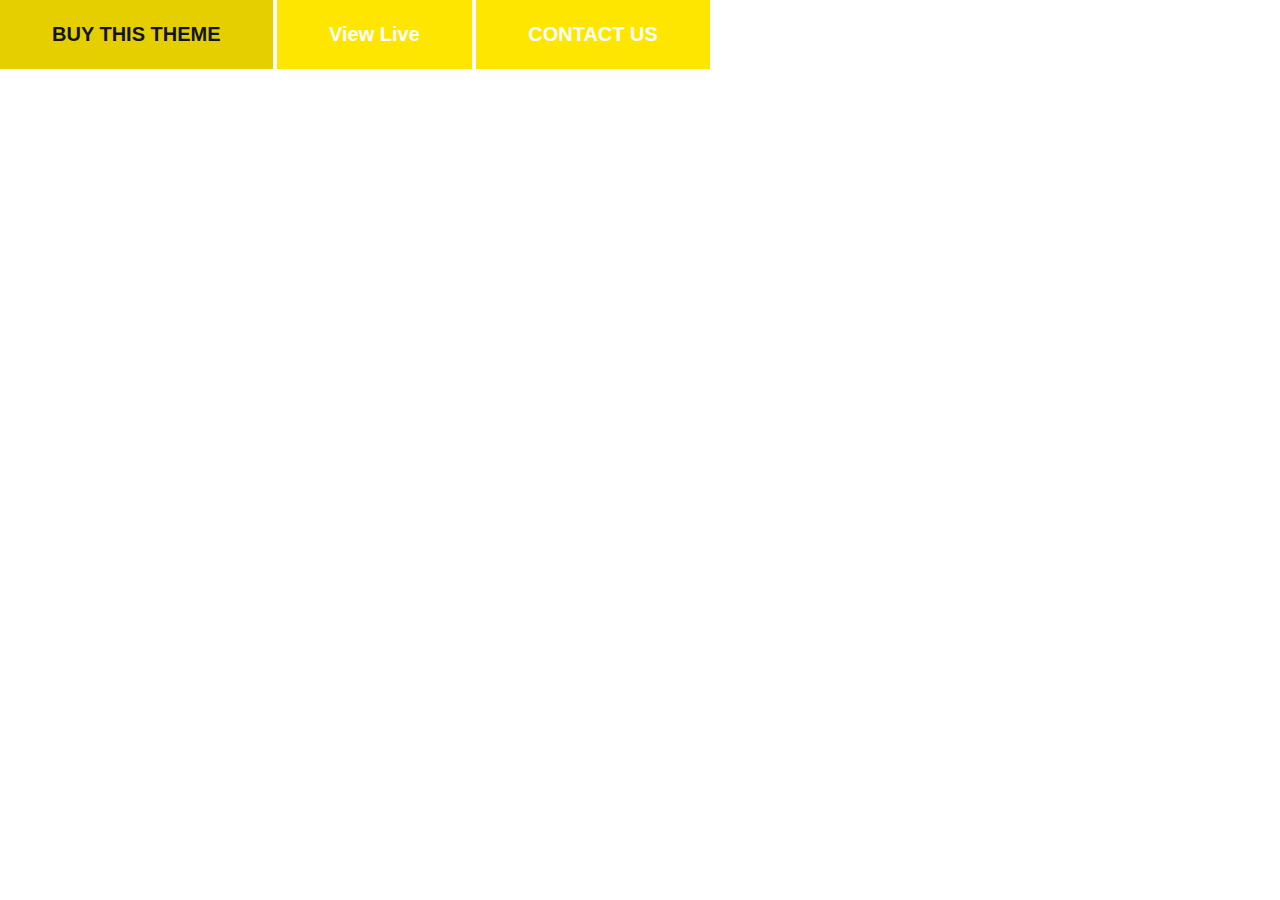
<file: scss/components/buttons/buttons.html>
<!DOCTYPE html>
<html lang="en">
<head>
	<meta charset="UTF-8">
	<title>buttons</title>
	<link rel="stylesheet" href="../../../css/all.css">
</head>
<body>
	<button type="button" class="button button__variant-1">buy this theme</button>
	<button type="button" class="button button__variant-2">View Live</button>
	<button type="button" class="button button__variant-3">Contact us</button>
</body>
</html>
</file>
<file: css/all.css>
/*! normalize.css v3.0.3 | MIT License | github.com/necolas/normalize.css */
html {
  font-family: sans-serif;
  -ms-text-size-adjust: 100%;
  -webkit-text-size-adjust: 100%;
}

body {
  margin: 0;
}

article,
aside,
details,
figcaption,
figure,
footer,
header,
hgroup,
main,
menu,
nav,
section,
summary {
  display: block;
}

audio,
canvas,
progress,
video {
  display: inline-block;
  vertical-align: baseline;
}

audio:not([controls]) {
  display: none;
  height: 0;
}

[hidden],
template {
  display: none;
}

a {
  background-color: transparent;
}

a:active,
a:hover {
  outline: 0;
}

abbr[title] {
  border-bottom: 1px dotted;
}

b,
strong {
  font-weight: bold;
}

dfn {
  font-style: italic;
}

h1 {
  font-size: 2em;
  margin: 0.67em 0;
}

mark {
  background: #ff0;
  color: #000;
}

small {
  font-size: 80%;
}

sub,
sup {
  font-size: 75%;
  line-height: 0;
  position: relative;
  vertical-align: baseline;
}

sup {
  top: -0.5em;
}

sub {
  bottom: -0.25em;
}

img {
  border: 0;
}

svg:not(:root) {
  overflow: hidden;
}

figure {
  margin: 1em 40px;
}

hr {
  box-sizing: content-box;
  height: 0;
}

pre {
  overflow: auto;
}

code,
kbd,
pre,
samp {
  font-family: monospace, monospace;
  font-size: 1em;
}

button,
input,
optgroup,
select,
textarea {
  color: inherit;
  font: inherit;
  margin: 0;
}

button {
  overflow: visible;
}

button,
select {
  text-transform: none;
}

button,
html input[type="button"], input[type="reset"],
input[type="submit"] {
  -webkit-appearance: button;
  cursor: pointer;
}

button[disabled],
html input[disabled] {
  cursor: default;
}

button::-moz-focus-inner,
input::-moz-focus-inner {
  border: 0;
  padding: 0;
}

input {
  line-height: normal;
}

input[type="checkbox"],
input[type="radio"] {
  box-sizing: border-box;
  padding: 0;
}

input[type="number"]::-webkit-inner-spin-button,
input[type="number"]::-webkit-outer-spin-button {
  height: auto;
}

input[type="search"] {
  -webkit-appearance: textfield;
  box-sizing: content-box;
}

input[type="search"]::-webkit-search-cancel-button,
input[type="search"]::-webkit-search-decoration {
  -webkit-appearance: none;
}

fieldset {
  border: 1px solid #c0c0c0;
  margin: 0 2px;
  padding: 0.35em 0.625em 0.75em;
}

legend {
  border: 0;
  padding: 0;
}

textarea {
  overflow: auto;
}

optgroup {
  font-weight: bold;
}

table {
  border-collapse: collapse;
  border-spacing: 0;
}

td,
th {
  padding: 0;
}

* {
  box-sizing: border-box;
}

*:before,
*:after {
  box-sizing: border-box;
}

html {
  font-size: 10px;
  -webkit-tap-highlight-color: transparent;
}

body {
  font-family: "Oswald", Helvetica, Arial, sans-serif;
  font-size: 16px;
  line-height: 1.42857;
  color: #333333;
  background-color: #fff;
}

input,
button,
select,
textarea {
  font-family: inherit;
  font-size: inherit;
  line-height: inherit;
}

a {
  color: #ffe600;
  text-decoration: none;
}

a:hover,
a:focus {
  color: #b3a100;
  text-decoration: underline;
}

a:focus {
  outline: thin dotted;
  outline: 5px auto -webkit-focus-ring-color;
  outline-offset: -2px;
}

figure {
  margin: 0;
}

img {
  vertical-align: middle;
}

.img-responsive {
  display: block;
  max-width: 100%;
  height: auto;
}

.img-thumbnail {
  line-height: 1.42857;
  -webkit-transition: all 0.2s ease-in-out;
  transition: all 0.2s ease-in-out;
  display: inline-block;
  max-width: 100%;
  height: auto;
}

.img-circle {
  border-radius: 50%;
}

hr {
  margin-top: 22px;
  margin-bottom: 22px;
  border: 0;
  border-top: 1px solid #eeeeee;
}

.sr-only {
  position: absolute;
  width: 1px;
  height: 1px;
  margin: -1px;
  padding: 0;
  overflow: hidden;
  clip: rect(0, 0, 0, 0);
  border: 0;
}

.sr-only-focusable:active,
.sr-only-focusable:focus {
  position: static;
  width: auto;
  height: auto;
  margin: 0;
  overflow: visible;
  clip: auto;
}

[role="button"] {
  cursor: pointer;
}

.container {
  margin-right: auto;
  margin-left: auto;
  padding-left: 15px;
  padding-right: 15px;
}

.container:before,
.container:after {
  content: " ";
  display: table;
}

.container:after {
  clear: both;
}

@media (min-width: 768px) {
  .container {
    width: 750px;
  }
}

@media (min-width: 992px) {
  .container {
    width: 970px;
  }
}

@media (min-width: 1200px) {
  .container {
    width: 1170px;
  }
}

.container-fluid {
  margin-right: auto;
  margin-left: auto;
  padding-left: 15px;
  padding-right: 15px;
}

.container-fluid:before,
.container-fluid:after {
  content: " ";
  display: table;
}

.container-fluid:after {
  clear: both;
}

.row {
  margin-left: -15px;
  margin-right: -15px;
}

.row:before,
.row:after {
  content: " ";
  display: table;
}

.row:after {
  clear: both;
}

.col-xs-1, .col-sm-1, .col-md-1, .col-lg-1, .col-xs-2, .col-sm-2, .col-md-2, .col-lg-2, .col-xs-3, .col-sm-3, .col-md-3, .col-lg-3, .col-xs-4, .col-sm-4, .col-md-4, .col-lg-4, .col-xs-5, .col-sm-5, .col-md-5, .col-lg-5, .col-xs-6, .col-sm-6, .col-md-6, .col-lg-6, .col-xs-7, .col-sm-7, .col-md-7, .col-lg-7, .col-xs-8, .col-sm-8, .col-md-8, .col-lg-8, .col-xs-9, .col-sm-9, .col-md-9, .col-lg-9, .col-xs-10, .col-sm-10, .col-md-10, .col-lg-10, .col-xs-11, .col-sm-11, .col-md-11, .col-lg-11, .col-xs-12, .col-sm-12, .col-md-12, .col-lg-12 {
  position: relative;
  min-height: 1px;
  padding-left: 15px;
  padding-right: 15px;
}

.col-xs-1, .col-xs-2, .col-xs-3, .col-xs-4, .col-xs-5, .col-xs-6, .col-xs-7, .col-xs-8, .col-xs-9, .col-xs-10, .col-xs-11, .col-xs-12 {
  float: left;
}

.col-xs-1 {
  width: 8.33333%;
}

.col-xs-2 {
  width: 16.66667%;
}

.col-xs-3 {
  width: 25%;
}

.col-xs-4 {
  width: 33.33333%;
}

.col-xs-5 {
  width: 41.66667%;
}

.col-xs-6 {
  width: 50%;
}

.col-xs-7 {
  width: 58.33333%;
}

.col-xs-8 {
  width: 66.66667%;
}

.col-xs-9 {
  width: 75%;
}

.col-xs-10 {
  width: 83.33333%;
}

.col-xs-11 {
  width: 91.66667%;
}

.col-xs-12 {
  width: 100%;
}

.col-xs-pull-0 {
  right: auto;
}

.col-xs-pull-1 {
  right: 8.33333%;
}

.col-xs-pull-2 {
  right: 16.66667%;
}

.col-xs-pull-3 {
  right: 25%;
}

.col-xs-pull-4 {
  right: 33.33333%;
}

.col-xs-pull-5 {
  right: 41.66667%;
}

.col-xs-pull-6 {
  right: 50%;
}

.col-xs-pull-7 {
  right: 58.33333%;
}

.col-xs-pull-8 {
  right: 66.66667%;
}

.col-xs-pull-9 {
  right: 75%;
}

.col-xs-pull-10 {
  right: 83.33333%;
}

.col-xs-pull-11 {
  right: 91.66667%;
}

.col-xs-pull-12 {
  right: 100%;
}

.col-xs-push-0 {
  left: auto;
}

.col-xs-push-1 {
  left: 8.33333%;
}

.col-xs-push-2 {
  left: 16.66667%;
}

.col-xs-push-3 {
  left: 25%;
}

.col-xs-push-4 {
  left: 33.33333%;
}

.col-xs-push-5 {
  left: 41.66667%;
}

.col-xs-push-6 {
  left: 50%;
}

.col-xs-push-7 {
  left: 58.33333%;
}

.col-xs-push-8 {
  left: 66.66667%;
}

.col-xs-push-9 {
  left: 75%;
}

.col-xs-push-10 {
  left: 83.33333%;
}

.col-xs-push-11 {
  left: 91.66667%;
}

.col-xs-push-12 {
  left: 100%;
}

.col-xs-offset-0 {
  margin-left: 0%;
}

.col-xs-offset-1 {
  margin-left: 8.33333%;
}

.col-xs-offset-2 {
  margin-left: 16.66667%;
}

.col-xs-offset-3 {
  margin-left: 25%;
}

.col-xs-offset-4 {
  margin-left: 33.33333%;
}

.col-xs-offset-5 {
  margin-left: 41.66667%;
}

.col-xs-offset-6 {
  margin-left: 50%;
}

.col-xs-offset-7 {
  margin-left: 58.33333%;
}

.col-xs-offset-8 {
  margin-left: 66.66667%;
}

.col-xs-offset-9 {
  margin-left: 75%;
}

.col-xs-offset-10 {
  margin-left: 83.33333%;
}

.col-xs-offset-11 {
  margin-left: 91.66667%;
}

.col-xs-offset-12 {
  margin-left: 100%;
}

@media (min-width: 768px) {
  .col-sm-1, .col-sm-2, .col-sm-3, .col-sm-4, .col-sm-5, .col-sm-6, .col-sm-7, .col-sm-8, .col-sm-9, .col-sm-10, .col-sm-11, .col-sm-12 {
    float: left;
  }
  .col-sm-1 {
    width: 8.33333%;
  }
  .col-sm-2 {
    width: 16.66667%;
  }
  .col-sm-3 {
    width: 25%;
  }
  .col-sm-4 {
    width: 33.33333%;
  }
  .col-sm-5 {
    width: 41.66667%;
  }
  .col-sm-6 {
    width: 50%;
  }
  .col-sm-7 {
    width: 58.33333%;
  }
  .col-sm-8 {
    width: 66.66667%;
  }
  .col-sm-9 {
    width: 75%;
  }
  .col-sm-10 {
    width: 83.33333%;
  }
  .col-sm-11 {
    width: 91.66667%;
  }
  .col-sm-12 {
    width: 100%;
  }
  .col-sm-pull-0 {
    right: auto;
  }
  .col-sm-pull-1 {
    right: 8.33333%;
  }
  .col-sm-pull-2 {
    right: 16.66667%;
  }
  .col-sm-pull-3 {
    right: 25%;
  }
  .col-sm-pull-4 {
    right: 33.33333%;
  }
  .col-sm-pull-5 {
    right: 41.66667%;
  }
  .col-sm-pull-6 {
    right: 50%;
  }
  .col-sm-pull-7 {
    right: 58.33333%;
  }
  .col-sm-pull-8 {
    right: 66.66667%;
  }
  .col-sm-pull-9 {
    right: 75%;
  }
  .col-sm-pull-10 {
    right: 83.33333%;
  }
  .col-sm-pull-11 {
    right: 91.66667%;
  }
  .col-sm-pull-12 {
    right: 100%;
  }
  .col-sm-push-0 {
    left: auto;
  }
  .col-sm-push-1 {
    left: 8.33333%;
  }
  .col-sm-push-2 {
    left: 16.66667%;
  }
  .col-sm-push-3 {
    left: 25%;
  }
  .col-sm-push-4 {
    left: 33.33333%;
  }
  .col-sm-push-5 {
    left: 41.66667%;
  }
  .col-sm-push-6 {
    left: 50%;
  }
  .col-sm-push-7 {
    left: 58.33333%;
  }
  .col-sm-push-8 {
    left: 66.66667%;
  }
  .col-sm-push-9 {
    left: 75%;
  }
  .col-sm-push-10 {
    left: 83.33333%;
  }
  .col-sm-push-11 {
    left: 91.66667%;
  }
  .col-sm-push-12 {
    left: 100%;
  }
  .col-sm-offset-0 {
    margin-left: 0%;
  }
  .col-sm-offset-1 {
    margin-left: 8.33333%;
  }
  .col-sm-offset-2 {
    margin-left: 16.66667%;
  }
  .col-sm-offset-3 {
    margin-left: 25%;
  }
  .col-sm-offset-4 {
    margin-left: 33.33333%;
  }
  .col-sm-offset-5 {
    margin-left: 41.66667%;
  }
  .col-sm-offset-6 {
    margin-left: 50%;
  }
  .col-sm-offset-7 {
    margin-left: 58.33333%;
  }
  .col-sm-offset-8 {
    margin-left: 66.66667%;
  }
  .col-sm-offset-9 {
    margin-left: 75%;
  }
  .col-sm-offset-10 {
    margin-left: 83.33333%;
  }
  .col-sm-offset-11 {
    margin-left: 91.66667%;
  }
  .col-sm-offset-12 {
    margin-left: 100%;
  }
}

@media (min-width: 992px) {
  .col-md-1, .col-md-2, .col-md-3, .col-md-4, .col-md-5, .col-md-6, .col-md-7, .col-md-8, .col-md-9, .col-md-10, .col-md-11, .col-md-12 {
    float: left;
  }
  .col-md-1 {
    width: 8.33333%;
  }
  .col-md-2 {
    width: 16.66667%;
  }
  .col-md-3 {
    width: 25%;
  }
  .col-md-4 {
    width: 33.33333%;
  }
  .col-md-5 {
    width: 41.66667%;
  }
  .col-md-6 {
    width: 50%;
  }
  .col-md-7 {
    width: 58.33333%;
  }
  .col-md-8 {
    width: 66.66667%;
  }
  .col-md-9 {
    width: 75%;
  }
  .col-md-10 {
    width: 83.33333%;
  }
  .col-md-11 {
    width: 91.66667%;
  }
  .col-md-12 {
    width: 100%;
  }
  .col-md-pull-0 {
    right: auto;
  }
  .col-md-pull-1 {
    right: 8.33333%;
  }
  .col-md-pull-2 {
    right: 16.66667%;
  }
  .col-md-pull-3 {
    right: 25%;
  }
  .col-md-pull-4 {
    right: 33.33333%;
  }
  .col-md-pull-5 {
    right: 41.66667%;
  }
  .col-md-pull-6 {
    right: 50%;
  }
  .col-md-pull-7 {
    right: 58.33333%;
  }
  .col-md-pull-8 {
    right: 66.66667%;
  }
  .col-md-pull-9 {
    right: 75%;
  }
  .col-md-pull-10 {
    right: 83.33333%;
  }
  .col-md-pull-11 {
    right: 91.66667%;
  }
  .col-md-pull-12 {
    right: 100%;
  }
  .col-md-push-0 {
    left: auto;
  }
  .col-md-push-1 {
    left: 8.33333%;
  }
  .col-md-push-2 {
    left: 16.66667%;
  }
  .col-md-push-3 {
    left: 25%;
  }
  .col-md-push-4 {
    left: 33.33333%;
  }
  .col-md-push-5 {
    left: 41.66667%;
  }
  .col-md-push-6 {
    left: 50%;
  }
  .col-md-push-7 {
    left: 58.33333%;
  }
  .col-md-push-8 {
    left: 66.66667%;
  }
  .col-md-push-9 {
    left: 75%;
  }
  .col-md-push-10 {
    left: 83.33333%;
  }
  .col-md-push-11 {
    left: 91.66667%;
  }
  .col-md-push-12 {
    left: 100%;
  }
  .col-md-offset-0 {
    margin-left: 0%;
  }
  .col-md-offset-1 {
    margin-left: 8.33333%;
  }
  .col-md-offset-2 {
    margin-left: 16.66667%;
  }
  .col-md-offset-3 {
    margin-left: 25%;
  }
  .col-md-offset-4 {
    margin-left: 33.33333%;
  }
  .col-md-offset-5 {
    margin-left: 41.66667%;
  }
  .col-md-offset-6 {
    margin-left: 50%;
  }
  .col-md-offset-7 {
    margin-left: 58.33333%;
  }
  .col-md-offset-8 {
    margin-left: 66.66667%;
  }
  .col-md-offset-9 {
    margin-left: 75%;
  }
  .col-md-offset-10 {
    margin-left: 83.33333%;
  }
  .col-md-offset-11 {
    margin-left: 91.66667%;
  }
  .col-md-offset-12 {
    margin-left: 100%;
  }
}

@media (min-width: 1200px) {
  .col-lg-1, .col-lg-2, .col-lg-3, .col-lg-4, .col-lg-5, .col-lg-6, .col-lg-7, .col-lg-8, .col-lg-9, .col-lg-10, .col-lg-11, .col-lg-12 {
    float: left;
  }
  .col-lg-1 {
    width: 8.33333%;
  }
  .col-lg-2 {
    width: 16.66667%;
  }
  .col-lg-3 {
    width: 25%;
  }
  .col-lg-4 {
    width: 33.33333%;
  }
  .col-lg-5 {
    width: 41.66667%;
  }
  .col-lg-6 {
    width: 50%;
  }
  .col-lg-7 {
    width: 58.33333%;
  }
  .col-lg-8 {
    width: 66.66667%;
  }
  .col-lg-9 {
    width: 75%;
  }
  .col-lg-10 {
    width: 83.33333%;
  }
  .col-lg-11 {
    width: 91.66667%;
  }
  .col-lg-12 {
    width: 100%;
  }
  .col-lg-pull-0 {
    right: auto;
  }
  .col-lg-pull-1 {
    right: 8.33333%;
  }
  .col-lg-pull-2 {
    right: 16.66667%;
  }
  .col-lg-pull-3 {
    right: 25%;
  }
  .col-lg-pull-4 {
    right: 33.33333%;
  }
  .col-lg-pull-5 {
    right: 41.66667%;
  }
  .col-lg-pull-6 {
    right: 50%;
  }
  .col-lg-pull-7 {
    right: 58.33333%;
  }
  .col-lg-pull-8 {
    right: 66.66667%;
  }
  .col-lg-pull-9 {
    right: 75%;
  }
  .col-lg-pull-10 {
    right: 83.33333%;
  }
  .col-lg-pull-11 {
    right: 91.66667%;
  }
  .col-lg-pull-12 {
    right: 100%;
  }
  .col-lg-push-0 {
    left: auto;
  }
  .col-lg-push-1 {
    left: 8.33333%;
  }
  .col-lg-push-2 {
    left: 16.66667%;
  }
  .col-lg-push-3 {
    left: 25%;
  }
  .col-lg-push-4 {
    left: 33.33333%;
  }
  .col-lg-push-5 {
    left: 41.66667%;
  }
  .col-lg-push-6 {
    left: 50%;
  }
  .col-lg-push-7 {
    left: 58.33333%;
  }
  .col-lg-push-8 {
    left: 66.66667%;
  }
  .col-lg-push-9 {
    left: 75%;
  }
  .col-lg-push-10 {
    left: 83.33333%;
  }
  .col-lg-push-11 {
    left: 91.66667%;
  }
  .col-lg-push-12 {
    left: 100%;
  }
  .col-lg-offset-0 {
    margin-left: 0%;
  }
  .col-lg-offset-1 {
    margin-left: 8.33333%;
  }
  .col-lg-offset-2 {
    margin-left: 16.66667%;
  }
  .col-lg-offset-3 {
    margin-left: 25%;
  }
  .col-lg-offset-4 {
    margin-left: 33.33333%;
  }
  .col-lg-offset-5 {
    margin-left: 41.66667%;
  }
  .col-lg-offset-6 {
    margin-left: 50%;
  }
  .col-lg-offset-7 {
    margin-left: 58.33333%;
  }
  .col-lg-offset-8 {
    margin-left: 66.66667%;
  }
  .col-lg-offset-9 {
    margin-left: 75%;
  }
  .col-lg-offset-10 {
    margin-left: 83.33333%;
  }
  .col-lg-offset-11 {
    margin-left: 91.66667%;
  }
  .col-lg-offset-12 {
    margin-left: 100%;
  }
}

h1, h2, h3, h4, h5, h6,
.h1, .h2, .h3, .h4, .h5, .h6 {
  font-family: inherit;
  font-weight: 500;
  line-height: 1.1;
  color: inherit;
  text-transform: uppercase;
}

h1 small,
h1 .small, h2 small,
h2 .small, h3 small,
h3 .small, h4 small,
h4 .small, h5 small,
h5 .small, h6 small,
h6 .small,
.h1 small,
.h1 .small, .h2 small,
.h2 .small, .h3 small,
.h3 .small, .h4 small,
.h4 .small, .h5 small,
.h5 .small, .h6 small,
.h6 .small {
  font-weight: normal;
  line-height: 1;
  color: #777777;
}

h1, .h1,
h2, .h2,
h3, .h3 {
  margin-top: 22px;
  margin-bottom: 11px;
}

h1 small,
h1 .small, .h1 small,
.h1 .small,
h2 small,
h2 .small, .h2 small,
.h2 .small,
h3 small,
h3 .small, .h3 small,
.h3 .small {
  font-size: 65%;
}

h4, .h4,
h5, .h5,
h6, .h6 {
  margin-top: 11px;
  margin-bottom: 11px;
}

h4 small,
h4 .small, .h4 small,
.h4 .small,
h5 small,
h5 .small, .h5 small,
.h5 .small,
h6 small,
h6 .small, .h6 small,
.h6 .small {
  font-size: 75%;
}

h1, .h1 {
  font-size: 64px;
}

h2, .h2 {
  font-size: 30px;
}

h3, .h3 {
  font-size: 20px;
}

h4, .h4 {
  font-size: 16px;
}

h5, .h5 {
  font-size: 16px;
}

h6, .h6 {
  font-size: 14px;
}

p {
  margin: 0 0 11px;
  color: #707070;
}

.lead {
  margin-bottom: 22px;
  font-size: 18px;
  font-weight: 300;
  line-height: 1.4;
}

@media (min-width: 768px) {
  .lead {
    font-size: 24px;
  }
}

small,
.small {
  font-size: 87%;
}

mark,
.mark {
  background-color: #fcf8e3;
  padding: .2em;
}

.text-left {
  text-align: left;
}

.text-right {
  text-align: right;
}

.text-center {
  text-align: center;
}

.text-justify {
  text-align: justify;
}

.text-nowrap {
  white-space: nowrap;
}

.text-lowercase {
  text-transform: lowercase;
}

.text-uppercase, .initialism {
  text-transform: uppercase;
}

.text-capitalize {
  text-transform: capitalize;
}

.text-muted {
  color: #777777;
}

.text-primary {
  color: #337ab7;
}

a.text-primary:hover,
a.text-primary:focus {
  color: #286090;
}

.text-success {
  color: #3c763d;
}

a.text-success:hover,
a.text-success:focus {
  color: #2b542c;
}

.text-info {
  color: #31708f;
}

a.text-info:hover,
a.text-info:focus {
  color: #245269;
}

.text-warning {
  color: #8a6d3b;
}

a.text-warning:hover,
a.text-warning:focus {
  color: #66512c;
}

.text-danger {
  color: #a94442;
}

a.text-danger:hover,
a.text-danger:focus {
  color: #843534;
}

.bg-primary {
  color: #fff;
}

.bg-primary {
  background-color: #337ab7;
}

a.bg-primary:hover,
a.bg-primary:focus {
  background-color: #286090;
}

.bg-success {
  background-color: #dff0d8;
}

a.bg-success:hover,
a.bg-success:focus {
  background-color: #c1e2b3;
}

.bg-info {
  background-color: #d9edf7;
}

a.bg-info:hover,
a.bg-info:focus {
  background-color: #afd9ee;
}

.bg-warning {
  background-color: #fcf8e3;
}

a.bg-warning:hover,
a.bg-warning:focus {
  background-color: #f7ecb5;
}

.bg-danger {
  background-color: #f2dede;
}

a.bg-danger:hover,
a.bg-danger:focus {
  background-color: #e4b9b9;
}

.page-header {
  padding-bottom: 10px;
  margin: 44px 0 22px;
  border-bottom: 1px solid #eeeeee;
}

ul,
ol {
  margin-top: 0;
  margin-bottom: 11px;
}

ul ul,
ul ol,
ol ul,
ol ol {
  margin-bottom: 0;
}

.list-unstyled {
  padding-left: 0;
  list-style: none;
}

.list-inline {
  padding-left: 0;
  list-style: none;
  margin-left: -5px;
}

.list-inline > li {
  display: inline-block;
  padding-left: 5px;
  padding-right: 5px;
}

dl {
  margin-top: 0;
  margin-bottom: 22px;
}

dt,
dd {
  line-height: 1.42857;
}

dt {
  font-weight: bold;
}

dd {
  margin-left: 0;
}

.dl-horizontal dd:before,
.dl-horizontal dd:after {
  content: " ";
  display: table;
}

.dl-horizontal dd:after {
  clear: both;
}

@media (min-width: 768px) {
  .dl-horizontal dt {
    float: left;
    width: 160px;
    clear: left;
    text-align: right;
    overflow: hidden;
    text-overflow: ellipsis;
    white-space: nowrap;
  }
  .dl-horizontal dd {
    margin-left: 180px;
  }
}

abbr[title],
abbr[data-original-title] {
  cursor: help;
  border-bottom: 1px dotted #777777;
}

.initialism {
  font-size: 90%;
}

blockquote {
  padding: 11px 22px;
  margin: 0 0 22px;
  font-size: 20px;
  border-left: 5px solid #eeeeee;
}

blockquote p:last-child,
blockquote ul:last-child,
blockquote ol:last-child {
  margin-bottom: 0;
}

blockquote footer,
blockquote small,
blockquote .small {
  display: block;
  font-size: 80%;
  line-height: 1.42857;
  color: #777777;
}

blockquote footer:before,
blockquote small:before,
blockquote .small:before {
  content: '\2014 \00A0';
}

.blockquote-reverse,
blockquote.pull-right {
  padding-right: 15px;
  padding-left: 0;
  border-right: 5px solid #eeeeee;
  border-left: 0;
  text-align: right;
}

.blockquote-reverse footer:before,
.blockquote-reverse small:before,
.blockquote-reverse .small:before,
blockquote.pull-right footer:before,
blockquote.pull-right small:before,
blockquote.pull-right .small:before {
  content: '';
}

.blockquote-reverse footer:after,
.blockquote-reverse small:after,
.blockquote-reverse .small:after,
blockquote.pull-right footer:after,
blockquote.pull-right small:after,
blockquote.pull-right .small:after {
  content: '\00A0 \2014';
}

address {
  margin-bottom: 22px;
  font-style: normal;
  line-height: 1.42857;
}

.button {
  padding: 20px 52px;
  border: medium none;
  border-spacing: 0;
  font-size: 20px;
  font-weight: bold;
  text-decoration: none;
  text-indent: 0;
  outline: none;
  cursor: pointer;
  text-decoration: none;
  display: inline-block;
}

.button:hover, .button:focus {
  text-decoration: none;
}

.button__variant-1 {
  text-transform: uppercase;
  color: #131316;
  background-color: #ffe600;
  text-decoration: none;
}

.button__variant-1:hover {
  background-image: none;
  background-color: #e6cf00;
}

.button__variant-1:active {
  outline: 0;
  background-image: none;
  background-color: #d6c100;
  box-shadow: inset -3px 5px 8px rgba(0, 0, 0, 0.2);
}

.button__variant-2, .button__variant-3 {
  color: #fff;
  background-color: #ffe600;
  text-decoration: none;
}

.button__variant-2:hover, .button__variant-3:hover {
  background-image: none;
  background-color: #e6cf00;
}

.button__variant-2:active, .button__variant-3:active {
  outline: 0;
  background-image: none;
  background-color: #d6c100;
  box-shadow: inset -3px 5px 8px rgba(0, 0, 0, 0.2);
}

.button__variant-3 {
  text-transform: uppercase;
}

.tabs {
  margin-bottom: 0;
  padding: 0;
  padding-bottom: 1px;
  list-style: none;
  position: relative;
}

.tabs:before,
.tabs:after {
  content: " ";
  display: table;
}

.tabs:after {
  clear: both;
}

.tab-content {
  padding: 50px;
  background: #131316;
  color: #fff;
}

.tab-content .tab-pane {
  display: none;
}

.tab-content .active {
  display: block;
}

.team-member {
  display: block;
  text-align: center;
}

.team-member:before,
.team-member:after {
  content: " ";
  display: table;
}

.team-member:after {
  clear: both;
}

.team-member__name {
  display: block;
  color: #ffe600;
}

.team-member__title {
  color: #333333;
  margin-bottom: 50px;
}

.team-member__triangle {
  margin-bottom: -7px;
  display: none;
  border: 25px solid transparent;
  border-bottom: 20px solid #131316;
}

.team-member:focus .team-member__triangle {
  display: inline-block;
}

.image-thumb {
  background: #292f34;
  display: block;
  padding-bottom: 100%;
  position: relative;
}

.image-thumb img {
  position: absolute;
  top: 0;
  width: 100%;
  height: 100%;
}

.image-thumb__caption {
  padding: 20px 0;
  display: block;
  background: #fff;
}

.block {
  padding: 30px 0;
  position: relative;
  padding: 30px 0;
}

.block--height {
  height: 100vh;
  min-height: 550px;
}

.block--dark {
  background-color: #11343a;
  color: #fff;
}

.block--darken {
  background-color: #12191e;
  color: #fff;
}

.block--light {
  background-color: #fbfbfb;
}

.block--footer, .block--tab-content {
  color: #fff;
  background-color: #131316;
}

.block--no-padding {
  padding: 0;
}

.block--height {
  height: 100vh;
}

.block--dark {
  background-color: #11343a;
  color: #fff;
}

.block--darken {
  background-color: #12191e;
  color: #fff;
}

.block--light {
  background-color: #fbfbfb;
}

.block--footer, .block--tab-content {
  color: #fff;
  background-color: #131316;
}

.display-table {
  display: table;
  width: 100%;
  height: 100%;
}

/* *********************** */
.display-table-cell {
  display: table-cell;
  vertical-align: middle;
}

.bottom-border {
  position: relative;
  display: inline-block;
  padding-bottom: 20px;
}

.bottom-border:after {
  content: "";
  display: block;
  position: absolute;
  top: 100%;
  left: 10%;
  height: 3px;
  width: 80%;
  background-color: #ffe600;
}

.gold {
  color: #ffe600;
}

.container-wrapper {
  width: 100%;
  background: #2a262a;
}

.container-wrapper--navbar {
  padding: 15px 0;
}

.btn--down,
.btn--up {
  position: absolute;
  bottom: 0;
  left: 50%;
}

.btn--down .btn,
.btn--up .btn {
  margin-left: -50%;
}

.button {
  padding: 20px 52px;
  border: medium none;
  border-spacing: 0;
  font-size: 20px;
  font-weight: bold;
  text-decoration: none;
  text-indent: 0;
  outline: none;
  cursor: pointer;
  text-decoration: none;
  display: inline-block;
}

.button:hover, .button:focus {
  text-decoration: none;
}

.button__variant-1 {
  text-transform: uppercase;
  color: #131316;
  background-color: #ffe600;
  text-decoration: none;
}

.button__variant-1:hover {
  background-image: none;
  background-color: #e6cf00;
}

.button__variant-1:active {
  outline: 0;
  background-image: none;
  background-color: #d6c100;
  box-shadow: inset -3px 5px 8px rgba(0, 0, 0, 0.2);
}

.button__variant-2, .button__variant-3 {
  color: #fff;
  background-color: #ffe600;
  text-decoration: none;
}

.button__variant-2:hover, .button__variant-3:hover {
  background-image: none;
  background-color: #e6cf00;
}

.button__variant-2:active, .button__variant-3:active {
  outline: 0;
  background-image: none;
  background-color: #d6c100;
  box-shadow: inset -3px 5px 8px rgba(0, 0, 0, 0.2);
}

.button__variant-3 {
  text-transform: uppercase;
}

.tabs {
  margin-bottom: 0;
  padding: 0;
  padding-bottom: 1px;
  list-style: none;
  position: relative;
}

.tabs:before,
.tabs:after {
  content: " ";
  display: table;
}

.tabs:after {
  clear: both;
}

.tab-content {
  padding: 50px;
  background: #131316;
  color: #fff;
}

.tab-content .tab-pane {
  display: none;
}

.tab-content .active {
  display: block;
}

.team-member {
  display: block;
  text-align: center;
}

.team-member:before,
.team-member:after {
  content: " ";
  display: table;
}

.team-member:after {
  clear: both;
}

.team-member__name {
  display: block;
  color: #ffe600;
}

.team-member__title {
  color: #333333;
  margin-bottom: 50px;
}

.team-member__triangle {
  margin-bottom: -7px;
  display: none;
  border: 25px solid transparent;
  border-bottom: 20px solid #131316;
}

.team-member:focus .team-member__triangle {
  display: inline-block;
}

.image-thumb {
  background: #292f34;
  display: block;
  padding-bottom: 100%;
  position: relative;
}

.image-thumb img {
  position: absolute;
  top: 0;
  width: 100%;
  height: 100%;
}

.image-thumb__caption {
  padding: 20px 0;
  display: block;
  background: #fff;
}

.block {
  padding: 30px 0;
  position: relative;
  padding: 30px 0;
}

.block--height {
  height: 100vh;
  min-height: 550px;
}

.block--dark {
  background-color: #11343a;
  color: #fff;
}

.block--darken {
  background-color: #12191e;
  color: #fff;
}

.block--light {
  background-color: #fbfbfb;
}

.block--footer, .block--tab-content {
  color: #fff;
  background-color: #131316;
}

.block--no-padding {
  padding: 0;
}

.block--height {
  height: 100vh;
}

.block--dark {
  background-color: #11343a;
  color: #fff;
}

.block--darken {
  background-color: #12191e;
  color: #fff;
}

.block--light {
  background-color: #fbfbfb;
}

.block--footer, .block--tab-content {
  color: #fff;
  background-color: #131316;
}

.display-table {
  display: table;
  width: 100%;
  height: 100%;
}

/* *********************** */
.display-table-cell {
  display: table-cell;
  vertical-align: middle;
}

.bottom-border {
  position: relative;
  display: inline-block;
  padding-bottom: 20px;
}

.bottom-border:after {
  content: "";
  display: block;
  position: absolute;
  top: 100%;
  left: 10%;
  height: 3px;
  width: 80%;
  background-color: #ffe600;
}

.gold {
  color: #ffe600;
}

.container-wrapper {
  width: 100%;
  background: #2a262a;
}

.container-wrapper--navbar {
  padding: 15px 0;
}

.btn--down,
.btn--up {
  position: absolute;
  bottom: 0;
  left: 50%;
}

.btn--down .btn,
.btn--up .btn {
  margin-left: -50%;
}

.overlay {
  text-align: center;
  position: absolute;
  left: 0;
  top: 0;
  right: 0;
  bottom: 0;
  background-color: rgba(255, 230, 0, 0.8);
  color: #fff;
  display: table;
  width: 100%;
  height: 100%;
  -webkit-transform: translateY(-100%);
      -ms-transform: translateY(-100%);
          transform: translateY(-100%);
}

.overlay__text-holder {
  display: table-cell;
  vertical-align: middle;
  -webkit-transition: -webkit-transform 0.7s cubic-bezier(0.1, 0.9, 0.9, 1);
          transition: transform 0.7s cubic-bezier(0.1, 0.9, 0.9, 1);
}

.overlay__text {
  display: block;
}

.GITheWall ul li:hover .overlay {
  -webkit-transform: translateY(0);
      -ms-transform: translateY(0);
          transform: translateY(0);
  -webkit-transition: -webkit-transform 0.7s cubic-bezier(0.1, 0.9, 0.9, 1);
          transition: transform 0.7s cubic-bezier(0.1, 0.9, 0.9, 1);
}

html {
  min-height: 100%;
  box-sizing: border-box;
}

.viewport {
  position: relative;
}

.GITheWall {
  float: left;
  position: relative;
}

.ajax {
  padding: 20px 0;
  min-height: 550px;
}

.ajax .txt {
  font-size: 0.8em;
  float: left;
  padding: 70px 5% 0 0;
}

.ajax .img {
  position: relative;
  width: 100%;
  height: 550px;
  float: left;
  background-size: cover;
  background-position: center;
}

.demo ul {
  text-align: center !important;
}

.GITheWall {
  width: 100%;
}

.GITheWall ul {
  list-style: none;
  padding: 20px 0;
  margin: 0 auto;
  text-align: left;
  width: 100%;
  font-size: 0.00000001px;
}

.GITheWall ul li {
  cursor: pointer;
  display: inline-block;
  vertical-align: top;
  width: 16.6666666%;
  overflow: hidden;
  font-size: 18px;
  height: 250px;
  position: relative;
}

.GITheWall ul li img {
  margin: 0 -40%;
}

.GITheWall ul li:nth-child(n) {
  background-color: #11343a;
}

.GITheWall ul li:nth-child(2n) {
  background-color: #394948;
}

.GITheWall ul li.GI_TW_Selected_Row {
  -webkit-transition: margin-bottom 0.3s ease-in;
  transition: margin-bottom 0.3s ease-in;
}

.GI_TW_expander {
  position: absolute;
  z-index: 1;
  top: 0;
  left: 0;
  width: 100%;
  height: 0;
  overflow: hidden;
  color: #000;
  -webkit-transition: height 0.3s ease-in;
  transition: height 0.3s ease-in;
}

.GI_TW_expander.animating {
  overflow: hidden !important;
}

.GI_TW_expander.opened {
  overflow: visible;
  -webkit-transition: height 0.3s ease-in;
  transition: height 0.3s ease-in;
}

.GI_TW_expander .GI_TW_close {
  position: absolute;
  width: 14px;
  height: 14px;
  top: 20px;
  right: 20px;
  cursor: pointer;
  z-index: 2;
  background-image: url("../images/close.png");
  background-size: cover;
  background-position: center;
  background-repeat: no-repeat;
}

.navigation {
  margin-top: 20px;
}

.navigation__list {
  padding: 0;
  margin: 0;
  list-style: none;
}

.navigation__list__element {
  display: inline-block;
  padding: 0 26px;
  position: relative;
}

.navigation__list__element:after {
  content: '';
  width: 5px;
  height: 5px;
  margin-top: -3px;
  background: #ffe600;
  position: absolute;
  top: 50%;
  left: 0;
}

.navigation__list__element:first-child:after {
  display: none;
}

.navigation__list__element__link {
  color: #fff;
  font-weight: bold;
}

.navigation__list__element__link:hover, .navigation__list__element__link:focus, .navigation__list__element__link--active {
  text-decoration: none;
  color: #ffe600;
}

.navigation--inverse .navigation__list__element__link {
  color: #515151;
}

.navigation--inverse .navigation__list__element__link:hover, .navigation--inverse .navigation__list__element__link:focus, .navigation--inverse .navigation__list__element__link--active {
  text-decoration: none;
  color: #ffe600;
}

.social {
  margin: 30px 0;
}

.social__list__item {
  display: inline-block;
  padding: 0 10px;
}

.social__list__item__link {
  color: #fff;
  font-size: 18px;
}

.social__list__item__link:hover {
  color: #ffe600;
}

#sponsor {
  margin-top: 30px;
}

#sponsor .item {
  margin: 3px;
}

#sponsor .item {
  padding: 0 20px;
  color: #FFF;
  border-radius: 3px;
  text-align: center;
}

#reviews {
  max-width: 580px;
  margin: 20px auto;
  text-align: center;
}

h5.reviews {
  margin-top: 25px;
  line-height: 50px;
}

h5.reviews:before {
  content: "";
  height: 3px;
  width: 170px;
  background: #ffe600;
  display: block;
  margin: 0 auto;
}

#reviews .item {
  display: block;
  width: 100%;
  height: auto;
}

#reviews .owl-page {
  display: inline-block;
}

#reviews .owl-page span {
  display: block;
  width: 5px;
  height: 5px;
  margin: 5px 7px;
  filter: Alpha(Opacity=50);
  opacity: 0.5;
  background: #fff;
}

#reviews .owl-page span:hover,
#reviews .owl-pagination .active span {
  background: #ffe600;
}

.customNavigation {
  text-align: center;
}

.customNavigation a {
  -webkit-user-select: none;
  -khtml-user-select: none;
  -moz-user-select: none;
  -ms-user-select: none;
  user-select: none;
  -webkit-tap-highlight-color: transparent;
}

/* 
 *  Core Owl Carousel CSS File
 *  v1.3.3
 */
/* clearfix */
.owl-carousel .owl-wrapper:after {
  content: ".";
  display: block;
  clear: both;
  visibility: hidden;
  line-height: 0;
  height: 0;
}

/* display none until init */
.owl-carousel {
  display: none;
  position: relative;
  width: 100%;
  -ms-touch-action: pan-y;
}

.owl-carousel .owl-wrapper {
  display: none;
  position: relative;
  -webkit-transform: translate3d(0px, 0px, 0px);
}

.owl-carousel .owl-wrapper-outer {
  overflow: hidden;
  position: relative;
  width: 100%;
}

.owl-carousel .owl-wrapper-outer.autoHeight {
  -webkit-transition: height 500ms ease-in-out;
  transition: height 500ms ease-in-out;
}

.owl-carousel .owl-item {
  float: left;
}

.owl-controls .owl-page,
.owl-controls .owl-buttons div {
  cursor: pointer;
}

.owl-controls {
  -webkit-user-select: none;
  -khtml-user-select: none;
  -moz-user-select: none;
  -ms-user-select: none;
  user-select: none;
  -webkit-tap-highlight-color: transparent;
  text-align: center;
}

.prev,
.next {
  width: 31px;
  height: 31px;
  display: inline-block;
  color: #fff;
  background: #ffe600;
  line-height: 31px;
  font-size: 11px;
  margin: 50px 15px 0;
  cursor: pointer;
  text-decoration: none;
}

.prev:hover,
.next:hover {
  text-decoration: none;
}

/* mouse grab icon */
.grabbing {
  cursor: url(grabbing.png) 8 8, move;
}

/* fix */
.owl-carousel .owl-wrapper,
.owl-carousel .owl-item {
  -webkit-backface-visibility: hidden;
  -moz-backface-visibility: hidden;
  -ms-backface-visibility: hidden;
  -webkit-transform: translate3d(0, 0, 0);
  -moz-transform: translate3d(0, 0, 0);
  -ms-transform: translate3d(0, 0, 0);
}

.squere-counter {
  margin: 0 0 60px 0;
  font-size: 16px;
  color: #ffe600;
  text-align: center;
  /*     &__element--circle{
	border-radius: 100%;
	padding: 0;
	margin: 0;
	
vertical-align: middle;
width: 100%;
height: 150px;
margin: 0 auto; 


	
	
	
} */
}

.squere-counter__element {
  text-align: center;
  padding: 35px 0;
  display: inline-block;
  border: 1px solid #ffe600;
  width: 100%;
}

.squere-counter__element__counter {
  font-size: 40px;
  color: #fff;
  width: 100%;
  margin-bottom: 15px;
  font-weight: bold;
}

.diagramm .demo-1 > div {
  margin: 0 auto;
}

.diagramm h3 {
  text-align: center;
}

.form-group {
  margin-bottom: 20px;
}

.form-group__center {
  text-align: center;
}

.form-control {
  border: 1px solid;
  background: inherit;
  border-color: #fff;
  padding: 6px 5px;
  width: 100%;
  display: inline-block;
  outline: none;
  -webkit-appearance: none;
  vertical-align: middle;
}

.form-control:focus {
  border-color: red;
}

textarea {
  resize: vertical;
}

.icon {
  display: inline-block;
  width: 1em;
  height: 1em;
  fill: currentColor;
}

.icon-row {
  text-align: center;
  margin: 100px 0 60px;
}

.icon-row p {
  font-size: 12px;
}

.icon-holder__link {
  width: 120px;
  height: 120px;
  border: 1px solid #ffe600;
  background: #ffe600;
  color: #fff;
  font-size: 40px;
  display: block;
  border-radius: 100%;
  text-align: center;
}

.icon-holder__link:hover {
  background: none;
  border-color: #000;
  color: #ffe600;
}

.icon-holder__link--center {
  margin: 0 auto;
}

.icon-holder__link--small {
  width: 70px;
  height: 70px;
  font-size: 30px;
  margin-top: 22px;
}

.icon-holder__link--without-bg {
  background: none;
  border: none;
  color: #ffe600;
}

.icon-holder__link__image {
  line-height: 100%;
  height: 100%;
}

/*# sourceMappingURL=all.css.map */
</file>
